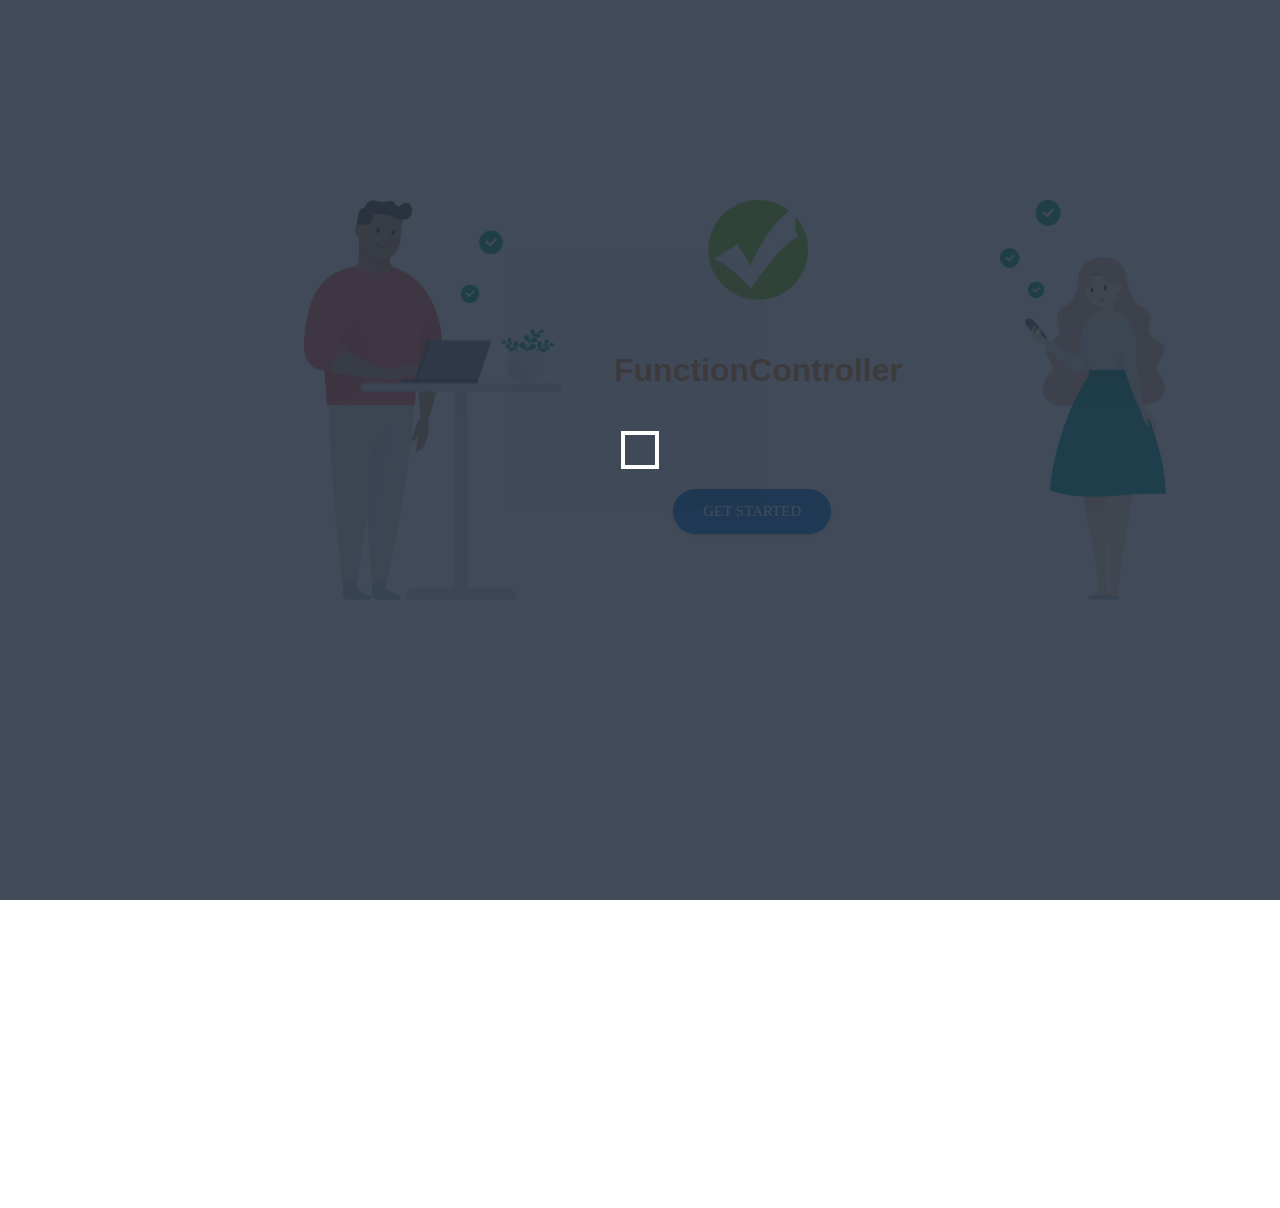
<file: index.html>
<html>

<head>
    <title>GET STARTED</title>
    <link rel="shortcut icon" href="images/tick.png" sizes="1111">
    <link rel="stylesheet" href="css/getstrtcss.css">
    <script src="js/jquery.js"></script>
</head>

<body>
    <div class="center">
        <div class="img-1">
            <img id="menavtr" src="images/avtr1.png">
        </div>
        <div class="letgo">
            <div class="logo">
                <img id="log" src="images/tick.png">
                <h2 class="art">FunctionController</h2>
            </div>
            <div class="go">
                <a class=gtstart onclick="myFunction()" href="SIGNup.html">GET STARTED</a>
            </div>
        </div>
        <div class="img-2">
            <img id="womenavtr" src="images/avtr2.png">
        </div>
    </div>

    <div class="loading">
        <div class="loader-wrapper">
            <span class="loader"><span class="loader-inner"></span></span>
          </div>   
          
          <script>
            $(window).on("load",function(){
              $(".loader-wrapper").fadeOut(3000);//2000:- it shows the 2 sec delay for the laoding screen
            });
        </script>
    </div>
</body>

</html>
</file>
<file: css/getstrtcss.css>
.center{
    text-align: center;
    height: 1000px;
    width: 1000px;
    margin-top: 200px;
    margin-left: 250px;
}

.img-1{
     width: 35%;
     float: left;
    }

.letgo{
    width: 30%;
    float: left;
    height: 200px;

    text-align: center;
}

.img-2{
    height: 150px;
    width: 35%;
    float: left;
}

#menavtr{
     
    height: 400px;


}

#womenavtr{

    height: 400px;

}

#log{
    height: 100px;
    width: 100px;
    margin-bottom: 25px;
}

h2.art{
   color: #eb8934;
    font-size: xx-large;
    font-family: sans-serif;
}

.go{
    margin-top: 100px;
    padding: 14px 4px;
    background: #0078d4;
    color: white;
    font-weight: 500;
    font-size: 15px;
    border-radius: 26px;
    box-shadow: 0px 2px 4px -0.7px rgba(0,0,0,0.25);
    margin-left: 65px;
    width: 150px;
}

.gtstart{
    text-decoration: none;
    margin: 0;
    padding: 0;
    text-rendering: optimizeLegibility;
    color: white;
}

.loader-wrapper {
    width: 100%;
    height: 100%;
    position: absolute;
    top: 0;
    left: 0;
    background-color: #242f3f;
    display:flex;
    justify-content: center;
    align-items: center;
  }
  .loader {
    display: inline-block;
    width: 30px;
    height: 30px;
    position: relative;
    border: 4px solid #Fff;
    animation: loader 2s infinite ease;
  }
  .loader-inner {
    vertical-align: top;
    display: inline-block;
    width: 100%;
    background-color: #fff;
    animation: loader-inner 2s infinite ease-in;
  }
  @keyframes loader {
    0% { transform: rotate(0deg);}
    25% { transform: rotate(180deg);}
    50% { transform: rotate(180deg);}
    75% { transform: rotate(360deg);}
    100% { transform: rotate(360deg);}
  }
  @keyframes loader-inner {
    0% { height: 0%;}
    25% { height: 0%;}
    50% { height: 100%;}
    75% { height: 100%;}
    100% { height: 0%;}
  }
</file>
